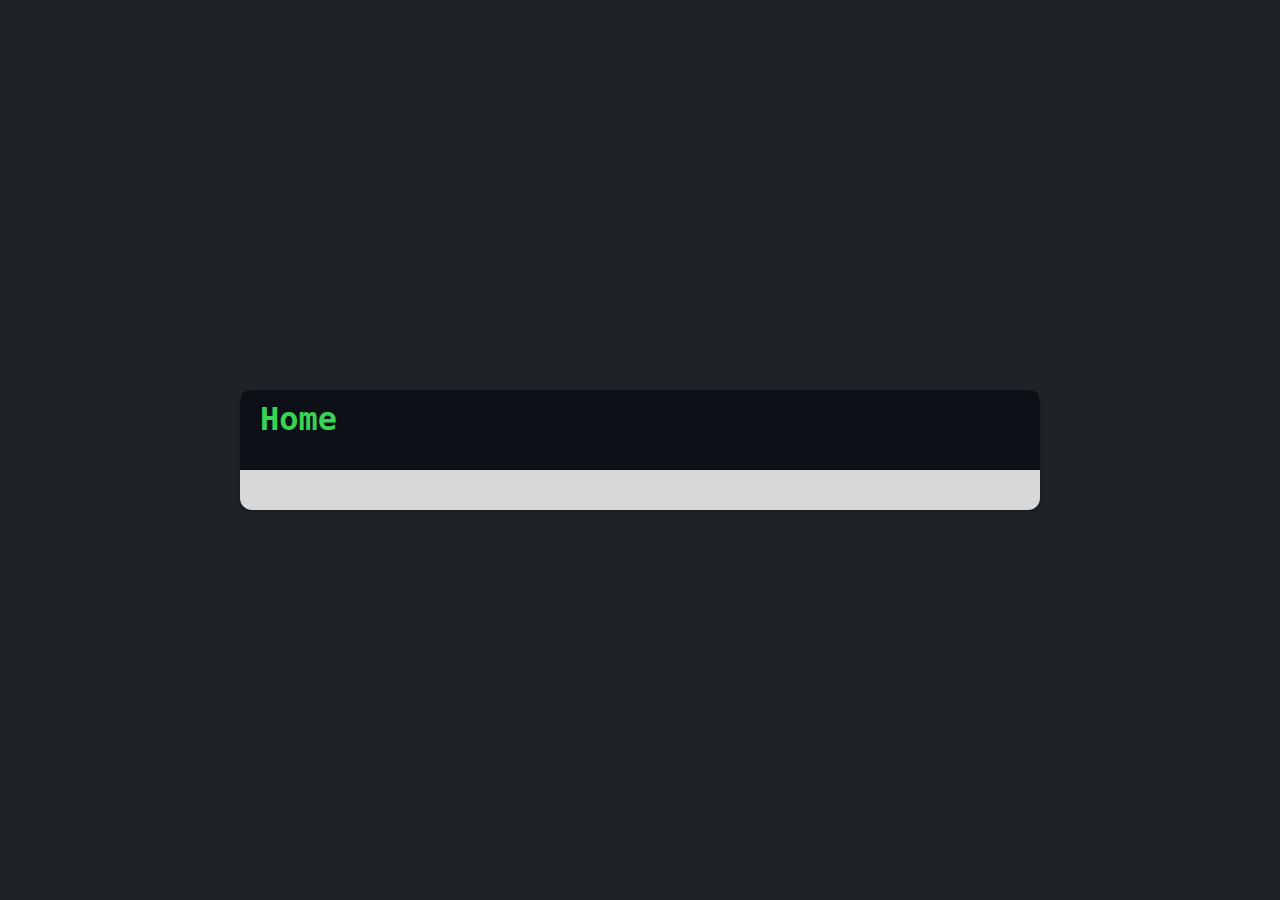
<file: class-3/home.html>
<!DOCTYPE html>
<html lang="en">
<head>
    <meta charset="UTF-8">
    <meta name="viewport" content="width=device-width, initial-scale=1.0">
    <link rel="stylesheet" href="styles.css">
    <title>Home Page</title>
</head>
<body>
    <div class="card-container">
        <div class="card">
            <div class="card-header">
                <h1>Home</h1>
            </div>
            <div class="card-body">

            </div>
        </div>
    </div>
</body>
</html>
</file>
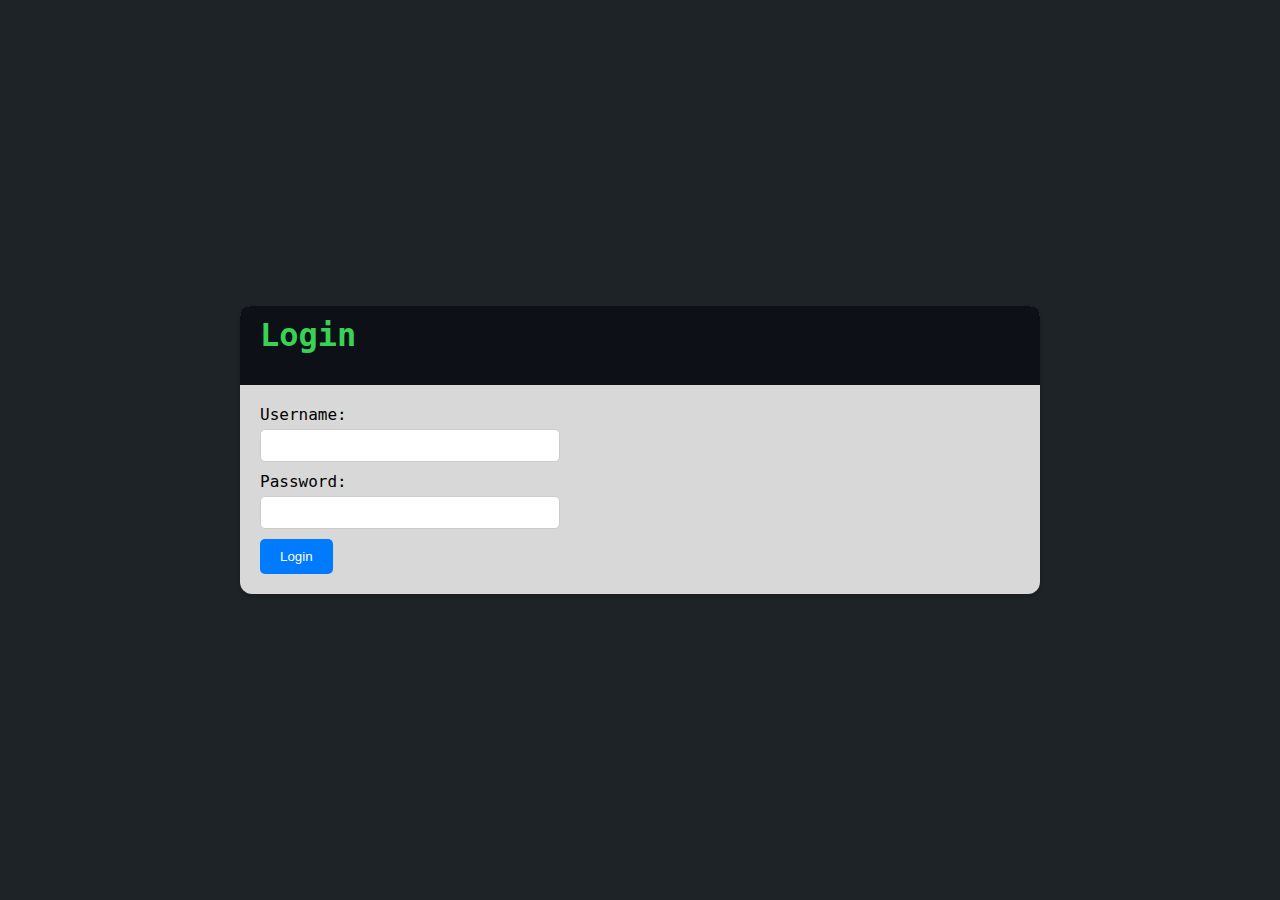
<file: class-3/login.html>
<!DOCTYPE html>
<html lang="en">
<head>
    <meta charset="UTF-8">
    <meta name="viewport" content="width=device-width, initial-scale=1.0">
    <link rel="stylesheet" href="styles.css">
    <title>Login Page</title>
</head>
<body>
    <div class="card-container">
        <div class="card">
            <div class="card-header">
                <h1>Login</h1>
            </div>
            <div class="card-body">
                <form>
                    <div class="input-group">
                        <label for="username">Username:</label>
                        <input type="text" id="username" name="username" required>
                    </div>
                    <div class="input-group">
                        <label for="password">Password:</label>
                        <input type="password" id="password" name="password" required>
                    </div>
                    <button type="submit">Login</button>
                </form>
            </div>
        </div>
    </div>
</body>
</html>
</file>
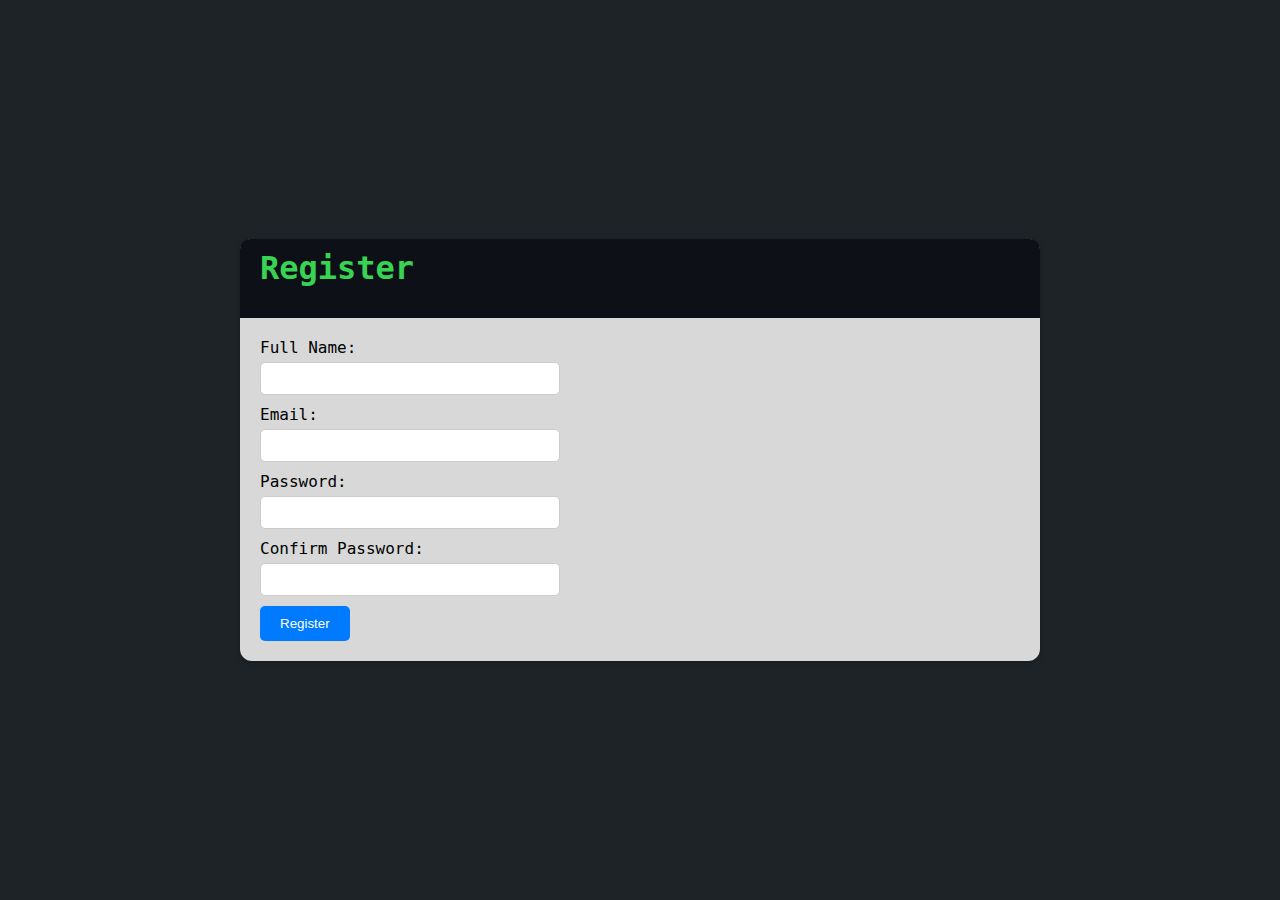
<file: class-3/registration.html>
<!DOCTYPE html>
<html lang="en">

<head>
    <meta charset="UTF-8" />
    <meta name="viewport" content="width=device-width, initial-scale=1.0" />
    <link rel="stylesheet" href="styles.css" />
    <script src="validationScript.js" defer></script>
    <title>Register Page</title>
</head>

<body>
    <div class="card-container">
        <div class="card">
            <div class="card-header">
                <h1>Register</h1>
            </div>
            <div class="card-body">
                <form id="registrationForm">
                    <div class="input-group">
                        <label for="fullname">Full Name:</label>
                        <input type="text" id="fullname" name="fullname" required />
                        <div id="nameError" class="error-message"></div>
                    </div>

                    <div class="input-group">
                        <label for="email">Email:</label>
                        <input type="text" id="email" name="email" required />
                    </div>

                    <div class="input-group">
                        <label for="password">Password:</label>
                        <input type="password" id="password" name="password" required />
                        <div id="passwordValidationMessage" class="error-message"></div>
                    </div>

                    <div class="input-group">
                        <label for="confirmPassword">Confirm Password:</label>
                        <input type="password" id="confirmPassword" name="confirmPassword" required />
                        <div id="passwordmatchMessage" class="error-message"></div>
                    </div>

                    <button type="submit">Register</button>
                </form>
            </div>
        </div>
    </div>
</body>

</html>
</file>
<file: class-3/styles.css>
body {
  font-family: Consolas, monospace;
  display: flex;
  justify-content: center;
  align-items: center;
  height: 100vh;
  margin: 0;
  background-color: #1e2327;
}

.card-container {
  text-align: left;
}

.card {
  width: 800px;
  background-color: #d8d8d8;
  border-radius: 12px;
  box-shadow: 0 2px 4px rgba(0, 0, 0, 0.2);
}

.card-header {
  background-color: #0d1117;
  color: #39d353;
  padding: 10px;
  border-top-left-radius: 10px;
  border-top-right-radius: 10px;
  padding-left: 20px;
}

.card-body {
  padding: 20px;
}

.input-group {
  margin-bottom: 10px;
}

label {
  display: block;
  margin-bottom: 5px;
  text-align: left;
}

input[type="text"],
input[type="password"] {
  padding: 8px;
  border: 1px solid #ccc;
  border-radius: 5px;
  width: 100%;
  max-width: 300px;
  box-sizing: border-box;
}

button[type="submit"] {
  padding: 10px 20px;
  background-color: #007bff;
  color: #fff;
  border: none;
  border-radius: 5px;
  cursor: pointer;
}

button[type="submit"]:hover {
  background-color: #0069d9;
}

h1 {
  margin-top: 0;
}

.error-message {
    color: red;
    font-size: 0.8em;
    display: none;
  }
</file>
